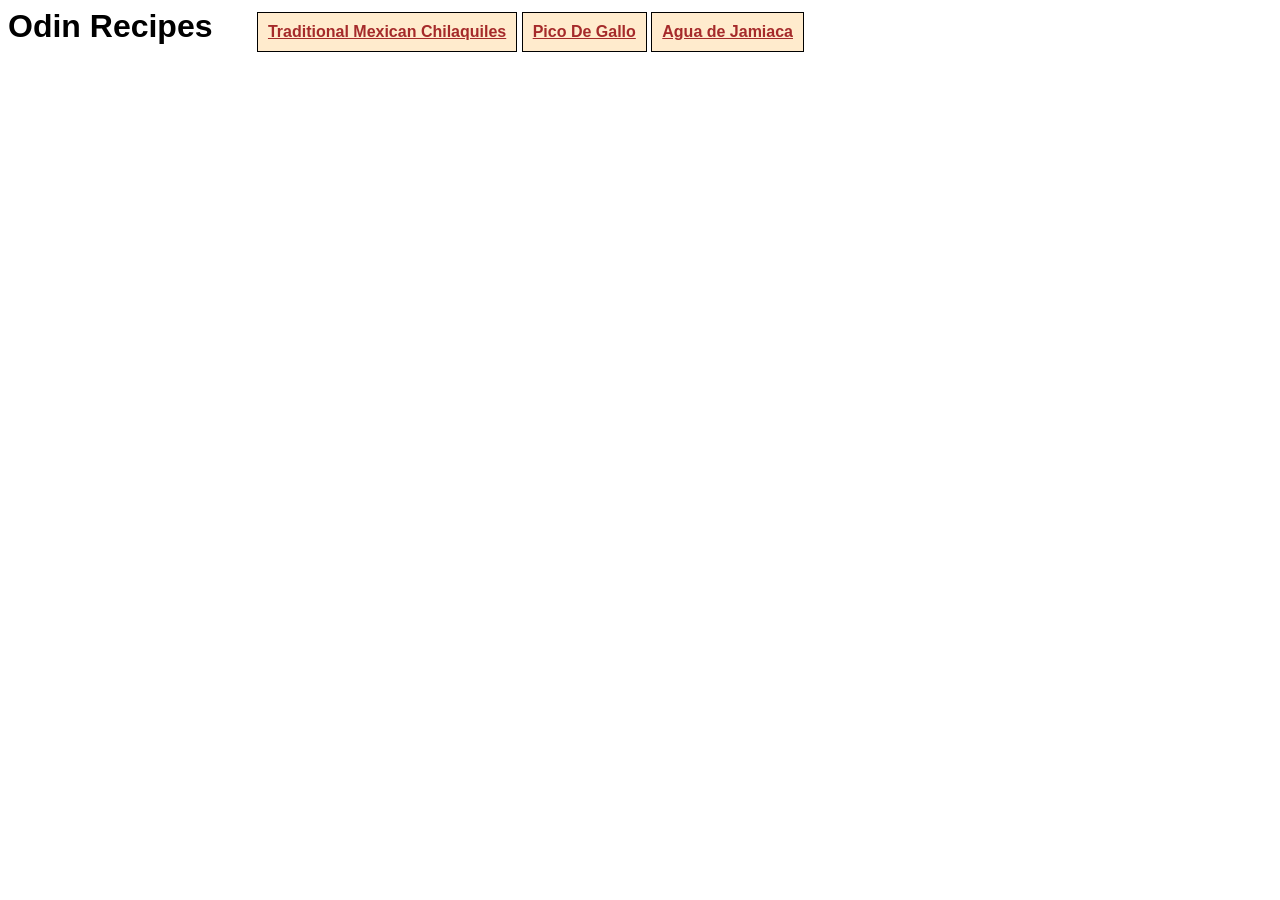
<file: index.html>
<!DOCTYPE html>
<html lang="en">
    <head>
        <meta charset="UTF-8">
        <meta name="viewport" content="width=device-width, initial-scale=1.0">
        <link rel="stylesheet" href="styles.css">
        <title>Home Page</title>
    </head>
    <body>
        <h1 id="home-img">Odin Recipes</h1>
        <ul id="nav">
            <li class="nav-items"><a href="recipes/chilaquiles.html">Traditional Mexican Chilaquiles</a></li>
            <li class="nav-items"><a href="recipes/pico-de-gallo.html">Pico De Gallo</a></li>
            <li class="nav-items"><a href="recipes/agua-de-jamaica.html">Agua de Jamiaca</a></li>
        </ul>
        

    </body>
</html>
</file>
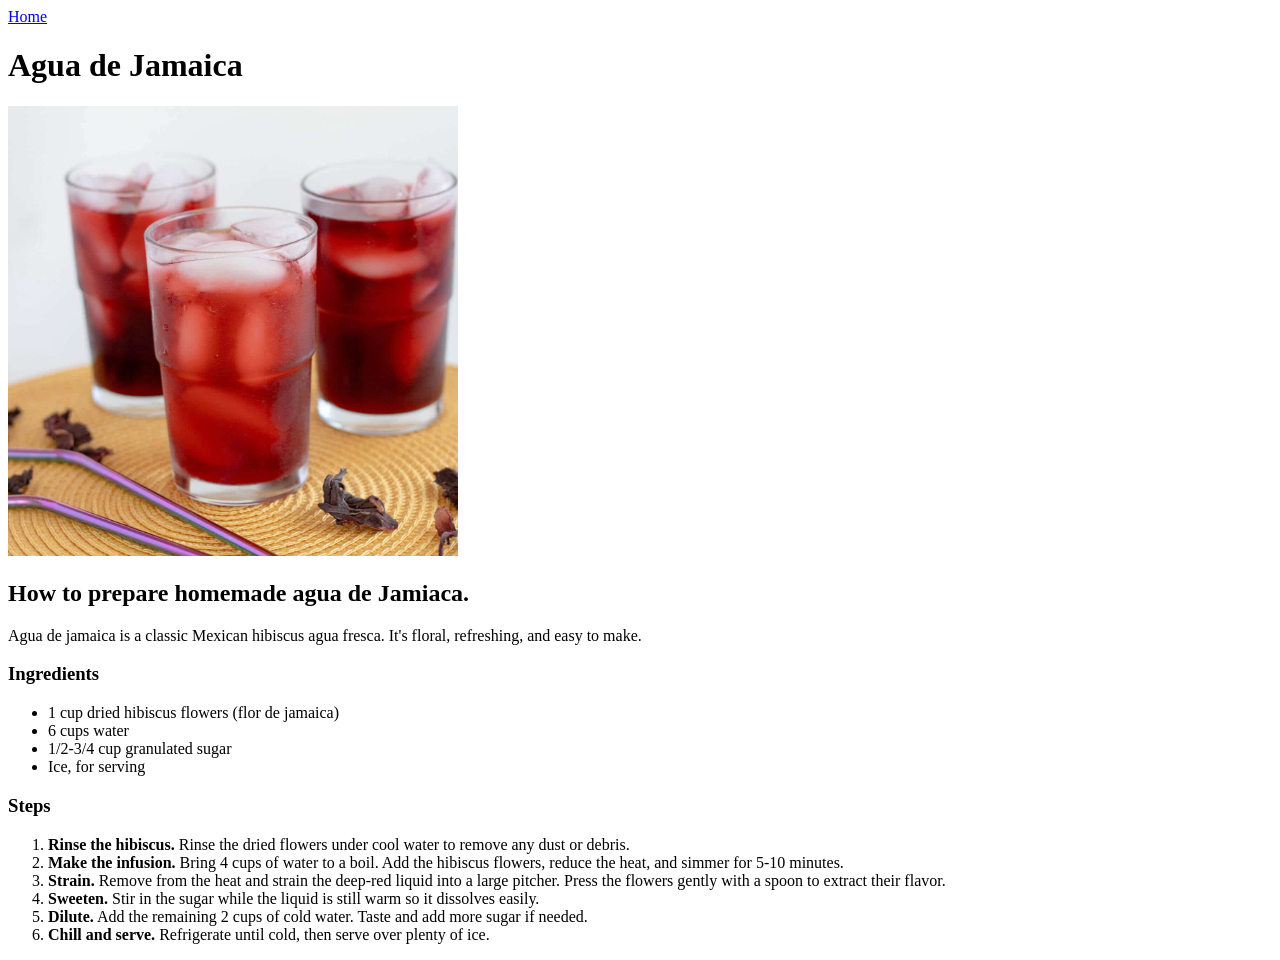
<file: recipes/agua-de-jamaica.html>
<!DOCTYPE html>
<html lang="en">
    <head>
        <meta charset="UTF-8">
        <meta name="viewport" content="width=device-width, initial-scale=1.0">
        <title>Agua de Jamaica Recipe</title>
    </head>
    <body>
        <a href="../index.html">Home</a>
        <h1>Agua de Jamaica</h1>
        <img src="../images/agua-de-jamaica.jpg" width="450" height="450"/>

        <h2>How to prepare homemade agua de Jamiaca.</h2>
        <p>Agua de jamaica is a classic Mexican hibiscus agua fresca. It's floral, refreshing, and easy to make.</p>

        <h3>Ingredients</h3>
        <ul>
            <li>1 cup dried hibiscus flowers (flor de jamaica)</li>
            <li>6 cups water</li>
            <li>1/2-3/4 cup granulated sugar</li>
            <li>Ice, for serving</li>
        </ul>

        <h3>Steps</h3>
        <ol>
            <li><strong>Rinse the hibiscus.</strong> Rinse the dried flowers under cool water to remove any dust or debris.</li>
            <li><strong>Make the infusion.</strong> Bring 4 cups of water to a boil. Add the hibiscus flowers, reduce the heat, and simmer for 5-10 minutes.</li>
            <li><strong>Strain.</strong> Remove from the heat and strain the deep-red liquid into a large pitcher. Press the flowers gently with a spoon to extract their flavor.</li>
            <li><strong>Sweeten.</strong> Stir in the sugar while the liquid is still warm so it dissolves easily.</li>
            <li><strong>Dilute.</strong> Add the remaining 2 cups of cold water. Taste and add more sugar if needed.</li>
            <li><strong>Chill and serve.</strong> Refrigerate until cold, then serve over plenty of ice.</li>
        </ol>

    </body>
</html>
</file>
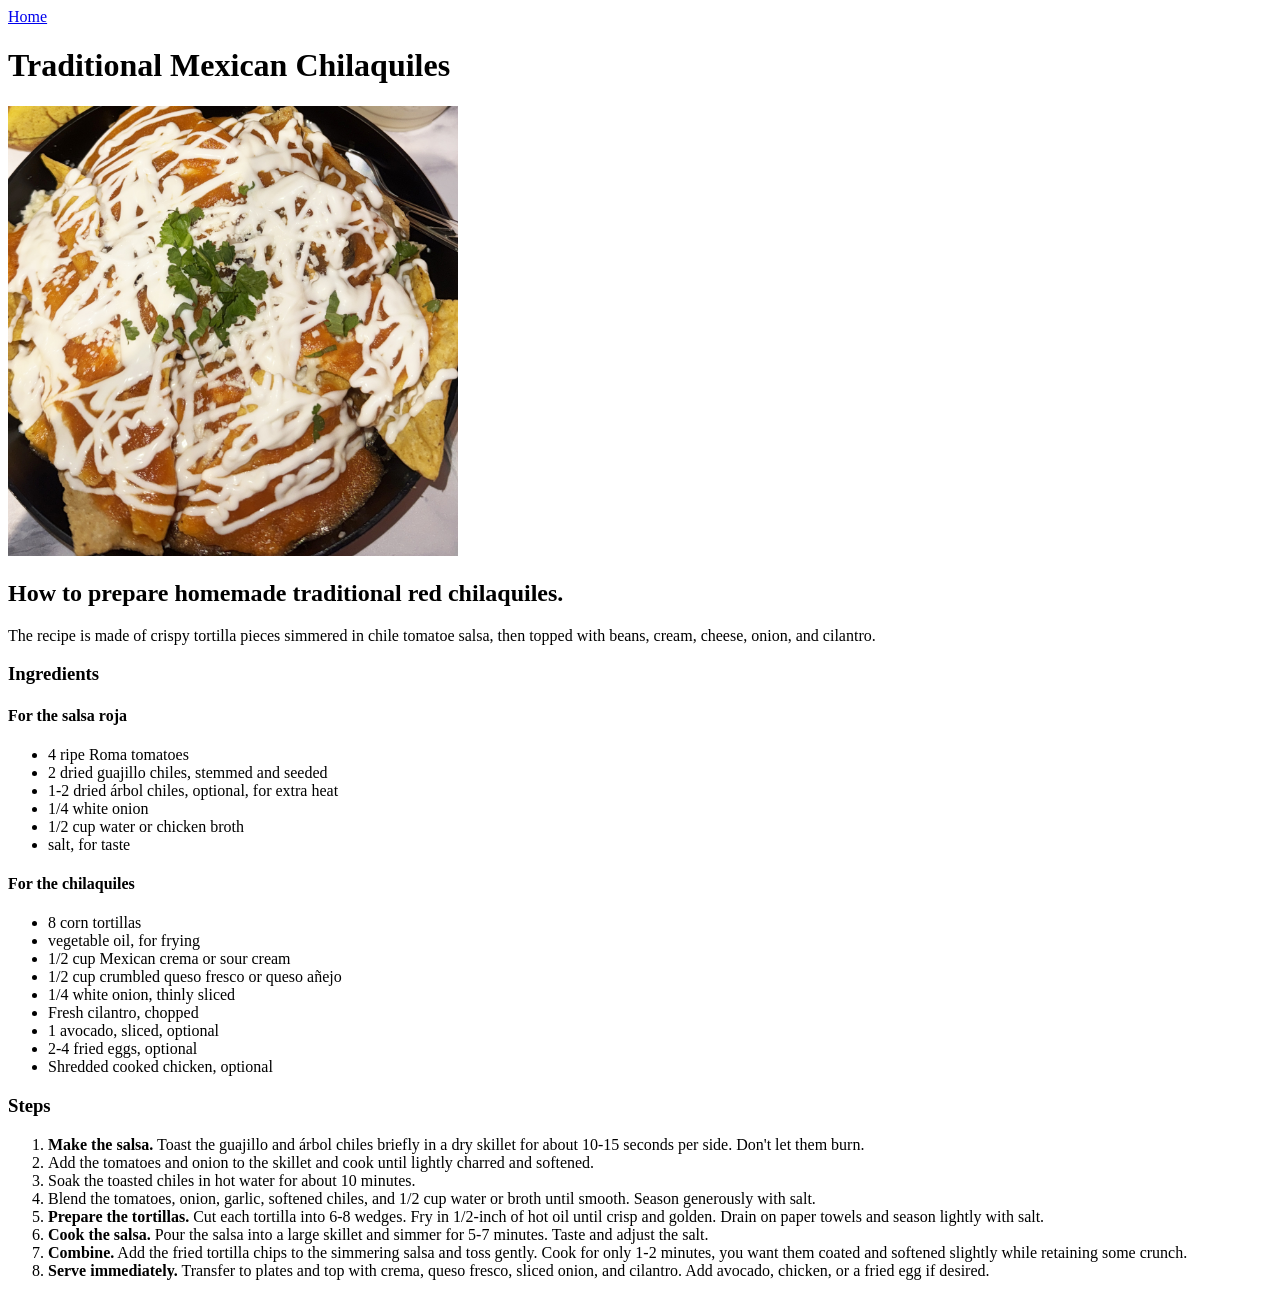
<file: recipes/chilaquiles.html>
<!DOCTYPE html>
<html lang="en">
    <head>
        <meta charset="UTF-8">
        <meta name="viewport" content="width=device-width, initial-scale=1.0">
        <title>Traditional Mexican Chinlaquiles Recipe</title>
    </head>
    <body>
        <a href="../index.html">Home</a>
        <h1>Traditional Mexican Chilaquiles</h1>
        <img src="../images/chilaquiles-rojos.jpg" width="450" height="450"/>

        <h2>How to prepare homemade traditional red chilaquiles.</h2>
        <p>The recipe is made of crispy tortilla pieces simmered in chile tomatoe salsa, then topped with beans, cream, cheese, onion, and cilantro.</p>

        <h3>Ingredients</h3>
        <h4>For the salsa roja</h4>
        <ul>
            <li>4 ripe Roma tomatoes</li>
            <li>2 dried guajillo chiles, stemmed and seeded</li>
            <li>1-2 dried árbol chiles, optional, for extra heat</li>
            <li>1/4 white onion</li>
            <li>1/2 cup water or chicken broth</li>
            <li>salt, for taste</li>
        </ul>

        <h4>For the chilaquiles</h4>
        <ul>
            <li>8 corn tortillas</li>
            <li>vegetable oil, for frying</li>
            <li>1/2 cup Mexican crema or sour cream</li>
            <li>1/2 cup crumbled queso fresco or queso añejo</li>
            <li>1/4 white onion, thinly sliced</li>
            <li>Fresh cilantro, chopped</li>
            <li>1 avocado, sliced, optional</li>
            <li>2-4 fried eggs, optional</li>
            <li>Shredded cooked chicken, optional</li>
        </ul>


        <h3>Steps</h3>
        <ol>
            <li><strong>Make the salsa.</strong> Toast the guajillo and árbol chiles briefly in a dry skillet for about 10-15 seconds per side. Don't let them burn.</li>
            <li>Add the tomatoes and onion to the skillet and cook until lightly charred and softened.</li>
            <li>Soak the toasted chiles in hot water for about 10 minutes.</li>
            <li>Blend the tomatoes, onion, garlic, softened chiles, and 1/2 cup water or broth until smooth. Season generously with salt.</li>
            <li><strong>Prepare the tortillas.</strong> Cut each tortilla into 6-8 wedges. Fry in 1/2-inch of hot oil until crisp and golden. Drain on paper towels and season lightly with salt.</li>
            <li><strong>Cook the salsa.</strong> Pour the salsa into a large skillet and simmer for 5-7 minutes. Taste and adjust the salt.</li>
            <li><strong>Combine.</strong> Add the fried tortilla chips to the simmering salsa and toss gently. Cook for only 1-2 minutes, you want them coated and softened slightly while retaining some crunch.</li>
            <li><strong>Serve immediately.</strong> Transfer to plates and top with crema, queso fresco, sliced onion, and cilantro. Add avocado, chicken, or a fried egg if desired.</li>
        </ol>

    </body>
</html>
</file>
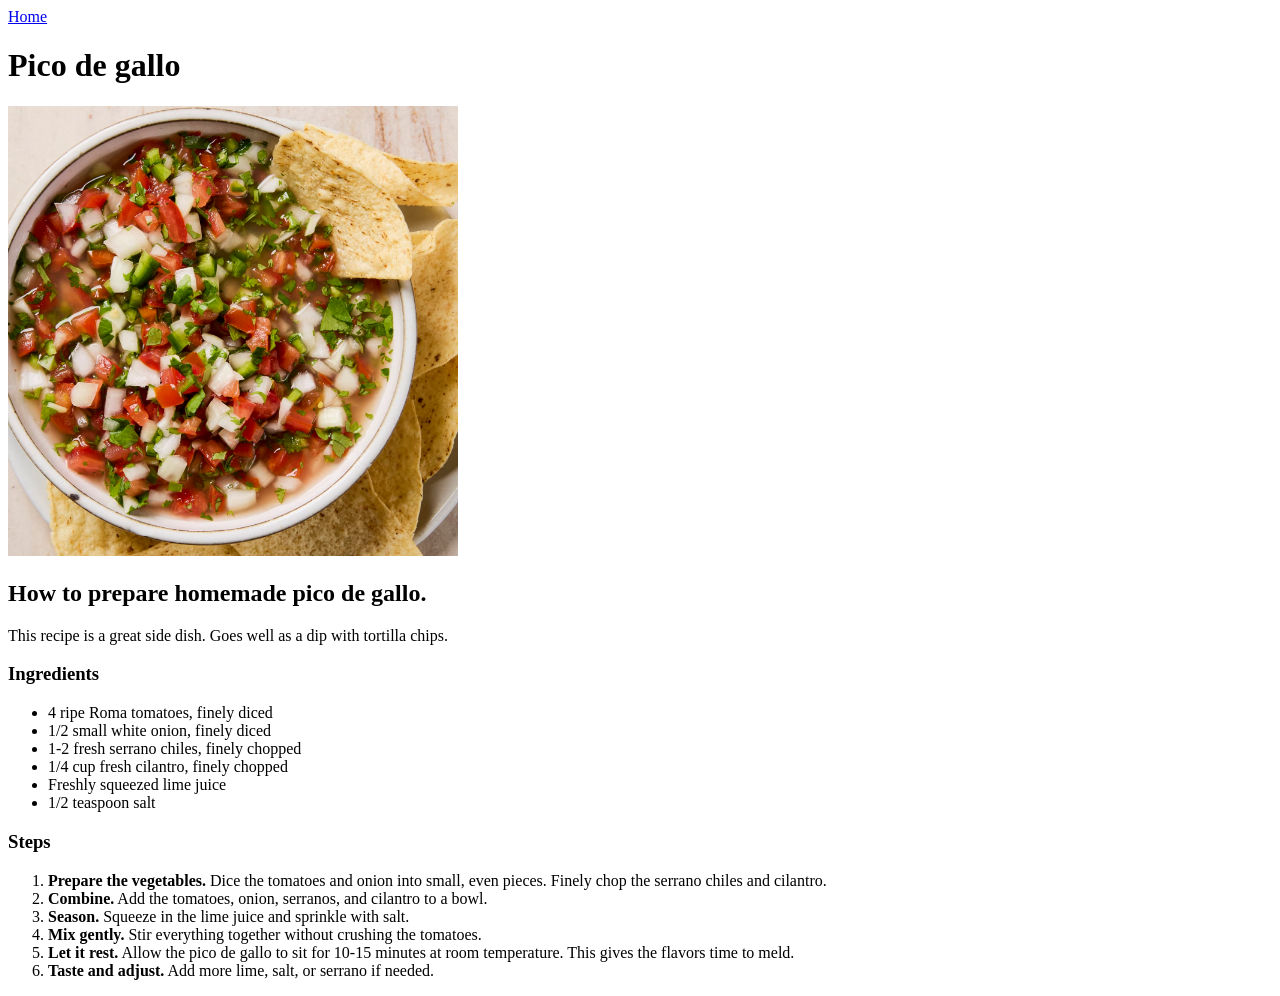
<file: recipes/pico-de-gallo.html>
<!DOCTYPE html>
<html lang="en">
    <head>
        <meta charset="UTF-8">
        <meta name="viewport" content="width=device-width, initial-scale=1.0">
        <title>Pico de Gallo Recipe</title>
    </head>
    <body>
        <a href="../index.html">Home</a>
        <h1>Pico de gallo</h1>
        <img src="../images/pico-de-gallo.jpg" width="450" height="450"/>

        <h2>How to prepare homemade pico de gallo.</h2>
        <p>This recipe is a great side dish. Goes well as a dip with tortilla chips.</p>

        <h3>Ingredients</h3>
        <ul>
            <li>4 ripe Roma tomatoes, finely diced</li>
            <li>1/2 small white onion, finely diced</li>
            <li>1-2 fresh serrano chiles, finely chopped</li>
            <li>1/4 cup fresh cilantro, finely chopped</li>
            <li>Freshly squeezed lime juice</li>
            <li>1/2 teaspoon salt</li>
        </ul>

        <h3>Steps</h3>
        <ol>
            <li><strong>Prepare the vegetables.</strong> Dice the tomatoes and onion into small, even pieces. Finely chop the serrano chiles and cilantro.</li>
            <li><strong>Combine.</strong> Add the tomatoes, onion, serranos, and cilantro to a bowl.</li>
            <li><strong>Season.</strong> Squeeze in the lime juice and sprinkle with salt.</li>
            <li><strong>Mix gently.</strong> Stir everything together without crushing the tomatoes.</li>
            <li><strong>Let it rest.</strong> Allow the pico de gallo to sit for 10-15 minutes at room temperature. This gives the flavors time to meld.</li>
            <li><strong>Taste and adjust.</strong> Add more lime, salt, or serrano if needed.</li>
        </ol>

    </body>
</html>
</file>
<file: styles.css>
* {
    font-family: 'Franklin Gothic Medium', 'Arial Narrow', Arial, sans-serif;
}

#home-img {
    display: inline;
}

ul {
    display: inline;
    text-align: center;
}

.nav-items {
    display: inline-block;
    padding: 10px;
    border: 1px solid;
    background-color: blanchedalmond;   
}

.nav-items a{
    color:brown;
    font-weight: bold;
}

@media screen and (max-width: 690px){

    ul {
        text-align: left;
    }

    .nav-items {
        display: block;
        width: 70px;
    }
}
</file>
